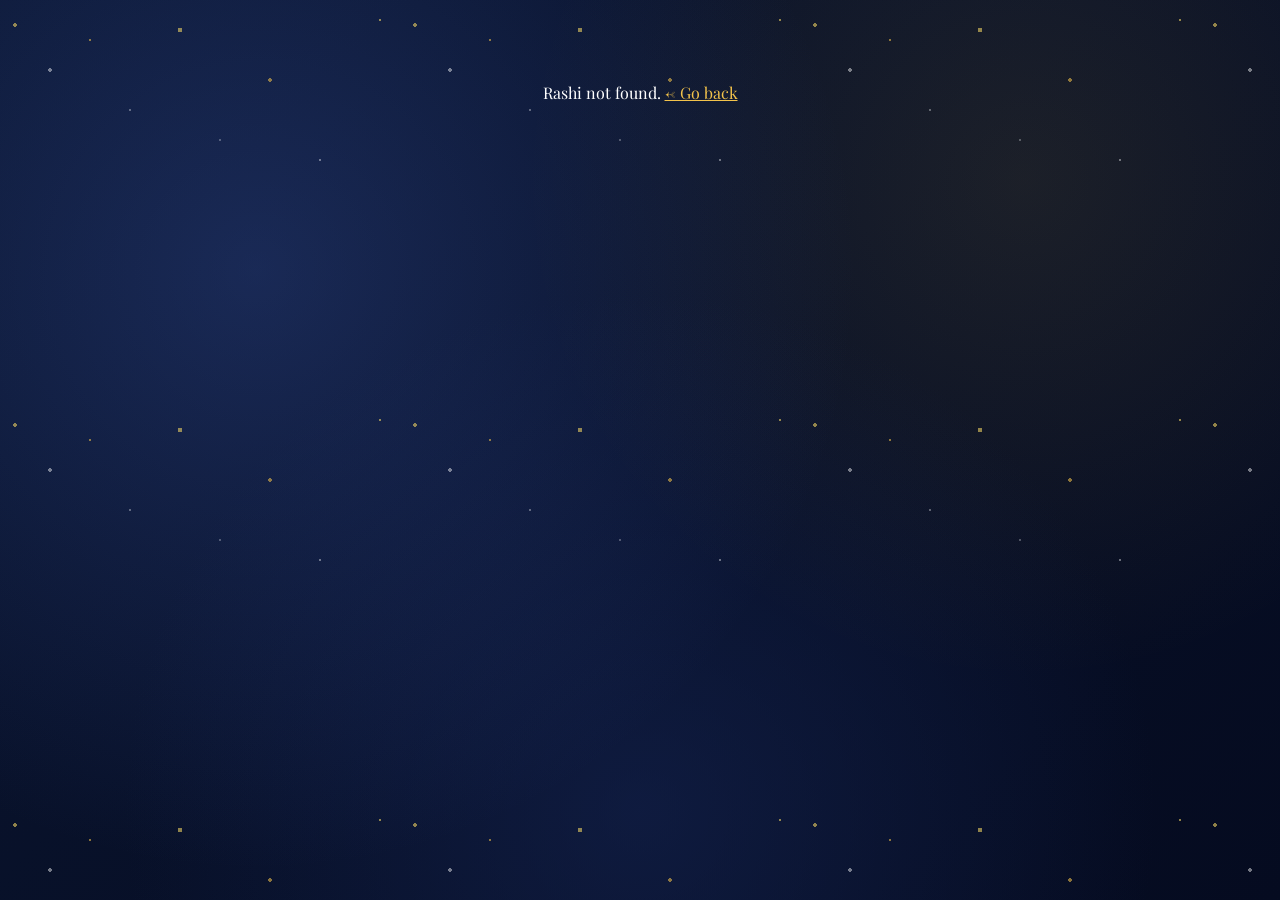
<file: rashi.html>
<!DOCTYPE html>
<html lang="en">
<head>
    <meta charset="UTF-8">
    <!-- Google Tag Manager -->
    <script>(function(w,d,s,l,i){w[l]=w[l]||[];w[l].push({'gtm.start':
    new Date().getTime(),event:'gtm.js'});var f=d.getElementsByTagName(s)[0],
    j=d.createElement(s),dl=l!='dataLayer'?'&l='+l:'';j.async=true;j.src=
    'https://www.googletagmanager.com/gtm.js?id='+i+dl;f.parentNode.insertBefore(j,f);
    })(window,document,'script','dataLayer','GTM-NNVPDXCS');</script>
    <!-- End Google Tag Manager -->
    <!-- Meta Pixel Code -->
<script>
!function(f,b,e,v,n,t,s)
{if(f.fbq)return;n=f.fbq=function(){n.callMethod?
n.callMethod.apply(n,arguments):n.queue.push(arguments)};
if(!f._fbq)f._fbq=n;n.push=n;n.loaded=!0;n.version='2.0';
n.queue=[];t=b.createElement(e);t.async=!0;
t.src=v;s=b.getElementsByTagName(e)[0];
s.parentNode.insertBefore(t,s)}(window, document,'script',
'https://connect.facebook.net/en_US/fbevents.js');
fbq('init', '1952801472042069');
fbq('track', 'PageView');
</script>
<noscript><img height="1" width="1" style="display:none"
src="https://www.facebook.com/tr?id=1952801472042069&ev=PageView&noscript=1"
/></noscript>
<!-- End Meta Pixel Code -->
    <meta name="viewport" content="width=device-width, initial-scale=1.0">
    <title id="page-title">Rashi Predictions - Astrovastu Shri M Joshi</title>
    <link rel="stylesheet" href="assets/css/style.css">
    <meta name="description" content="Monthly Rashi predictions by Shri V M Joshi.">
</head>
<body class="prediction-body">
    <!-- Google Tag Manager (noscript) -->
    <noscript><iframe src="https://www.googletagmanager.com/ns.html?id=GTM-NNVPDXCS"
    height="0" width="0" style="display:none;visibility:hidden"></iframe></noscript>
    <!-- End Google Tag Manager (noscript) -->

    <div class="container">
        <div class="prediction-container">

            <!-- Header Section -->
            <div class="prediction-header">
                <div class="header-rashi-icon">
                    <img id="header-icon" src="" alt="" style="width:100%;height:100%;object-fit:cover;border-radius:50%;">
                </div>
                <h1 id="rashi-name-kn" class="kannada-text"></h1>
                <h2 id="rashi-name-en" class="english-heading"></h2>
                <p id="month-title-en" class="english-heading" style="font-size:0.95rem;color:var(--gold-primary);margin-top:8px;letter-spacing:1px;"></p>
                <p id="month-title-kn" class="kannada-text" style="font-size:1.1rem;margin-top:2px;"></p>

                <p id="intro-en" style="max-width:700px;margin:15px auto 0;font-size:1rem;line-height:1.8;"></p>
                <p id="intro-kn" class="kannada-text" style="max-width:700px;margin:10px auto 0;font-size:1.1rem;line-height:1.8;"></p>

            </div>

            <!-- Content Layout -->
            <div class="prediction-content-wrapper">

                <!-- Main Text Content -->
                <div class="main-content">

                    <!-- Career & Professional Life -->
                    <div class="pred-section">
                        <h3><span style="font-size:1.5rem;line-height:1;">💼</span> Career & Professional Life</h3>
                        <p id="career-en"></p>
                        <p id="career-kn" class="kannada-text"></p>
                    </div>

                    <!-- Finance & Wealth -->
                    <div class="pred-section">
                        <h3><span style="font-size:1.5rem;line-height:1;">💰</span> Finance & Wealth</h3>
                        <p id="finance-en"></p>
                        <p id="finance-kn" class="kannada-text"></p>
                    </div>

                    <!-- Family & Relationships -->
                    <div class="pred-section">
                        <h3><span style="font-size:1.5rem;line-height:1;">❤️</span> Family & Relationships</h3>
                        <p id="family-en"></p>
                        <p id="family-kn" class="kannada-text"></p>
                    </div>

                    <!-- Health & Well-Being -->
                    <div class="pred-section">
                        <h3><span style="font-size:1.5rem;line-height:1;">⚕️</span> Health & Well-Being</h3>
                        <p id="health-en"></p>
                        <p id="health-kn" class="kannada-text"></p>
                    </div>

                    <!-- Personal Growth & Opportunities -->
                    <div class="pred-section">
                        <h3><span style="font-size:1.5rem;line-height:1;">🌟</span> Personal Growth & Opportunities</h3>
                        <p id="growth-en"></p>
                        <p id="growth-kn" class="kannada-text"></p>
                    </div>

                    <!-- Lucky Factors -->
                    <div class="pred-section">
                        <h3><span style="font-size:1.5rem;line-height:1;">🍀</span> Lucky Factors</h3>
                        <div class="lucky-grid">
                            <div class="lucky-item">
                                <span class="lucky-label">Lucky Colour</span>
                                <span id="lucky-colour-en"></span>
                                <span id="lucky-colour-kn" class="kannada-text"></span>
                            </div>
                            <div class="lucky-item">
                                <span class="lucky-label">Lucky Days</span>
                                <span id="lucky-days-en"></span>
                                <span id="lucky-days-kn" class="kannada-text"></span>
                            </div>
                            <div class="lucky-item">
                                <span class="lucky-label">Lucky Numbers</span>
                                <span id="lucky-numbers"></span>
                            </div>
                            <div class="lucky-item">
                                <span class="lucky-label">Lucky Direction</span>
                                <span id="lucky-direction-en"></span>
                                <span id="lucky-direction-kn" class="kannada-text"></span>
                            </div>
                        </div>
                    </div>

                    <!-- Astrological Remedy -->
                    <div class="pred-section">
                        <h3><span style="font-size:1.8rem;line-height:1;">ॐ</span> Astrological Remedy</h3>
                        <ul id="remedy-en"></ul>
                        <ul id="remedy-kn" class="kannada-text"></ul>
                    </div>

                    <!-- Conclusion -->
                    <div class="pred-section">
                        <h3><span style="font-size:1.5rem;line-height:1;">🪐</span> Conclusion</h3>
                        <p id="conclusion-en" class="life-quote"></p>
                        <p id="conclusion-kn" class="kannada-text life-quote"></p>
                    </div>

                </div> <!-- End Main Content -->


            </div> <!-- End Content Wrapper -->

            <!-- Bottom Disclaimer/Footer -->
            <div style="text-align:center;margin-top:40px;border-top:1px solid rgba(212,175,55,0.4);padding-top:20px;">
                <p class="kannada-text" style="font-size:0.85rem;opacity:0.8;color:#FFE9B0;">
                    ಸೂಚನೆ: ಈ ಭವಿಷ್ಯವು ಸಾಮಾನ್ಯ ಗ್ರಹಗತಿಗಳ ಆಧಾರದ ಮೇಲೆ ರಚಿಸಲಾಗಿದೆ. ವೈಯಕ್ತಿಕ ಜಾತಕ ಪರಿಶೀಲನೆಗೆ ದಯವಿಟ್ಟು ಸಂಪರ್ಕಿಸಿ.
                </p>
                <div style="margin-top:15px;">
                    <a href="index.html" style="color:#F3C34B;text-decoration:underline;font-weight:bold;font-family:var(--font-kannada);">← Back to All Rashis</a>
                </div>
                <div class="site-footer" style="margin-top: 20px; border-top: none;">
                    <p>Designed &amp; Developed by <a href="https://www.prashanvitech.com/" target="_blank">Shrinidhi Katti</a></p>
                </div>
            </div>

        </div> <!-- End Prediction Container -->
    </div>


    <!-- ===== Kundali Popup (Green Promo Style) ===== -->
    <style>
        @keyframes popupIn {
            from { opacity:0; transform:scale(0.92) translateY(20px); }
            to   { opacity:1; transform:scale(1) translateY(0); }
        }
        @keyframes ctaPulse {
            0%,100% { box-shadow: 0 6px 22px rgba(0,0,0,0.5); }
            50%      { box-shadow: 0 8px 32px rgba(0,0,0,0.7), 0 0 0 7px rgba(255,220,50,0.18); }
        }

        #kundali-popup-overlay {
            display:none;
            position:fixed; inset:0; z-index:9999;
            background:rgba(0,0,0,0.82);
            backdrop-filter:blur(6px);
            -webkit-backdrop-filter:blur(6px);
            align-items:center; justify-content:center; padding:12px;
        }

        #kundali-popup-box {
            position:relative; width:100%; max-width:420px;
            background: #22C55E;
            border-radius:22px;
            overflow:hidden;
            box-shadow: 0 20px 60px rgba(0,0,0,0.85), 0 0 0 1.5px rgba(255,255,255,0.12);
            animation: popupIn 0.4s cubic-bezier(0.34,1.56,0.64,1) forwards;
        }

        #kundali-popup-close {
            position:absolute; top:12px; right:12px;
            background:rgba(0,0,0,0.35);
            border:1.5px solid rgba(255,255,255,0.3);
            color:#fff; font-size:1.1rem;
            width:30px; height:30px;
            border-radius:50%; cursor:pointer; line-height:1;
            z-index:10; transition:all 0.2s;
            display:flex; align-items:center; justify-content:center;
        }
        #kundali-popup-close:hover { background:rgba(0,0,0,0.6); }

        /* Top section: zodiac wheel overlapping a dark navy headline box */
        .popup-top-section {
            position:relative;
            padding: 70px 22px 0;
        }
        .popup-zodiac-wheel {
            position:absolute;
            top:14px; left:50%;
            transform: translateX(-50%);
            width:110px; height:110px;
            z-index:3;
            filter: drop-shadow(0 4px 16px rgba(0,0,0,0.5));
        }
        .popup-zodiac-wheel img {
            width:100%; height:100%; object-fit:contain;
        }
        .popup-headline-box {
            background: linear-gradient(135deg, #0A1530, #1B2858);
            border-radius:14px;
            padding: 60px 18px 18px;
            border: 1px solid rgba(255,220,50,0.35);
            box-shadow: 0 6px 20px rgba(0,0,0,0.3);
            margin-top: 0;
            position:relative;
            z-index:2;
        }
        .popup-headline-kn {
            font-family: 'Anek Kannada', var(--font-kannada);
            font-size:1.55rem; font-weight:800;
            color:#fff;
            text-align:center;
            line-height:1.3;
            margin:0;
            text-shadow: 0 2px 8px rgba(0,0,0,0.4);
        }
        .popup-sub-kn {
            font-family: 'Anek Kannada', var(--font-kannada);
            font-size:1.02rem; font-weight:800;
            color:#fff;
            text-align:center;
            line-height:1.4;
            padding: 8px 22px 6px;
            margin:0;
            text-shadow: 0 1px 4px rgba(0,0,0,0.2);
        }

        .popup-middle {
            display:flex;
            align-items:flex-end;
            padding: 0 14px 0 0;
            min-height:200px;
            margin-top:-10px;
        }
        .popup-sachin {
            flex-shrink:0;
            width:170px;
            margin-left:-8px;
            align-self:flex-end;
        }
        .popup-sachin img {
            width:100%; display:block;
            filter: drop-shadow(0 4px 14px rgba(0,0,0,0.45));
        }
        .popup-features-card {
            flex:1;
            background:#fff;
            border-radius:16px;
            padding: 12px 12px;
            margin: 0 0 8px -8px;
            box-shadow: 0 4px 20px rgba(0,0,0,0.22);
            position:relative;
            z-index:2;
        }
        .popup-features-card ul { list-style:none; margin:0; padding:0; }
        .popup-features-card li {
            display:flex; align-items:flex-start; gap:8px;
            font-family: 'Anek Kannada', var(--font-kannada);
            font-size:0.82rem; color:#111;
            font-weight:600;
            padding: 5px 0;
            line-height:1.4;
        }
        .popup-features-card li::before {
            content:'✓';
            flex-shrink:0;
            width:20px; height:20px;
            background: linear-gradient(135deg, #F3C34B, #C49221);
            color:#1a1a1a;
            font-weight:900; font-size:0.76rem;
            border-radius:50%;
            display:flex; align-items:center; justify-content:center;
            margin-top:1px;
        }

        .popup-cta-wrapper {
            padding: 2px 18px 18px;
            text-align:center;
        }
        .popup-cta-btn {
            display:block; width:100%;
            background: linear-gradient(135deg, #0A1530, #1B2858);
            color:#FFDD57;
            font-family:'Anek Kannada', var(--font-kannada);
            font-size:1.08rem; font-weight:800;
            letter-spacing:0.1em; text-transform:uppercase;
            padding:16px 22px;
            border-radius:50px;
            text-decoration:none;
            border: 2px solid rgba(255,220,50,0.28);
            animation: ctaPulse 2s ease-in-out infinite;
            transition: transform 0.2s ease;
        }
        .popup-cta-btn:hover { transform: translateY(-2px); }

        .popup-skip-link {
            margin-top:12px;
            font-size:0.76rem;
            color:rgba(255,255,255,0.45);
            cursor:pointer;
            text-decoration:underline;
            display:block;
            font-family: 'Anek Kannada', var(--font-kannada);
        }
        .popup-skip-link:hover { color:rgba(255,255,255,0.8); }
    </style>

    <div id="kundali-popup-overlay">
        <div id="kundali-popup-box">
            <button id="kundali-popup-close">&times;</button>

            <div class="popup-top-section">
                <div class="popup-zodiac-wheel">
                    <img src="assets/img/indian_rashi_wheel1.png" alt="Zodiac Wheel">
                </div>
                <div class="popup-headline-box">
                    <h2 class="popup-headline-kn">ನಿಮ್ಮ ಸಂಪೂರ್ಣ ಜೀವನ<br>ವರದಿ ಪಡೆಯಿರಿ</h2>
                </div>
            </div>

            <p class="popup-sub-kn">ಮುಂದಿನ 5 ವರ್ಷಗಳಲ್ಲಿ ನಿಮ್ಮ ಜೀವನ<br>ಹೇಗಿರಲಿದೆ ಎಂದು ಈಗಲೇ ತಿಳಿಯಿರಿ!</p>

            <div class="popup-middle">
                <div class="popup-sachin">
                    <img src="assets/img/sachin22.png" alt="Shri V M Joshi">
                </div>
                <div class="popup-features-card">
                    <ul>
                        <li>ಸಾಲದ ಸುಳಿಯಿಂದ ಮುಕ್ತಿ ಬೇಕೇ?</li>
                        <li>ಆರೋಗ್ಯ ಪದೇ ಪದೇ ಕೈಕೊಡುತ್ತಿದೆಯೇ?</li>
                        <li>ಮದುವೆ ವಿಳಂಬವಾಗುತ್ತಿದೆಯೇ?</li>
                        <li>ಉದ್ಯೋಗದಲ್ಲಿ ತೊಂದರೆ ಯಾಗುತ್ತಿದೆಯೇ?</li>
                    </ul>
                </div>
            </div>

            <div class="popup-cta-wrapper">
                <a href="https://horoscopebook.astrovastushrivmjoshi.com/" target="_blank" class="popup-cta-btn">
                    CHECK NOW
                </a>
                <span class="popup-skip-link" id="popup-skip">No thanks, I'll keep reading</span>
            </div>
        </div>
    </div>
    <!-- ===== End Popup ===== -->

    <!-- Fixed Green Consultation Button -->
    <a href="https://horoscopebook.astrovastushrivmjoshi.com/"
       class="btn-consult-fixed english-heading">
        FREE MONTHLY PREDICTION
    </a>

    <script>
        const RASHI_META = {
            mesha:     { name_kn: "ಮೇಷ ರಾಶಿ ಭವಿಷ್ಯ",     name_en: "Mesha Rashi Monthly Predictions" },
            vrishabha: { name_kn: "ವೃಷಭ ರಾಶಿ ಭವಿಷ್ಯ",    name_en: "Vrishabha Rashi Monthly Predictions" },
            mithuna:   { name_kn: "ಮಿಥುನ ರಾಶಿ ಭವಿಷ್ಯ",   name_en: "Mithuna Rashi Monthly Predictions" },
            karka:     { name_kn: "ಕಟಕ ರಾಶಿ ಭವಿಷ್ಯ",      name_en: "Karka Rashi Monthly Predictions" },
            simha:     { name_kn: "ಸಿಂಹ ರಾಶಿ ಭವಿಷ್ಯ",     name_en: "Simha Rashi Monthly Predictions" },
            kanya:     { name_kn: "ಕನ್ಯಾ ರಾಶಿ ಭವಿಷ್ಯ",    name_en: "Kanya Rashi Monthly Predictions" },
            tula:      { name_kn: "ತುಲಾ ರಾಶಿ ಭವಿಷ್ಯ",     name_en: "Tula Rashi Monthly Predictions" },
            vrischika: { name_kn: "ವೃಶ್ಚಿಕ ರಾಶಿ ಭವಿಷ್ಯ",  name_en: "Vrischika Rashi Monthly Predictions" },
            dhanus:    { name_kn: "ಧನು ರಾಶಿ ಭವಿಷ್ಯ",      name_en: "Dhanus Rashi Monthly Predictions" },
            makara:    { name_kn: "ಮಕರ ರಾಶಿ ಭವಿಷ್ಯ",      name_en: "Makara Rashi Monthly Predictions" },
            kumbha:    { name_kn: "ಕುಂಭ ರಾಶಿ ಭವಿಷ್ಯ",     name_en: "Kumbha Rashi Monthly Predictions" },
            meena:     { name_kn: "ಮೀನ ರಾಶಿ ಭವಿಷ್ಯ",      name_en: "Meena Rashi Monthly Predictions" }
        };

        const params   = new URLSearchParams(window.location.search);
        const rashiKey = (params.get('rashi') || '').toLowerCase();
        const meta     = RASHI_META[rashiKey];

        if (!meta) {
            document.body.innerHTML =
                '<p style="color:white;text-align:center;padding:80px 20px;">Rashi not found. ' +
                '<a href="index.html" style="color:#F3C34B;">← Go back</a></p>';
        } else {
            document.getElementById('page-title').textContent    = meta.name_en + ' - Astrovastu Shri M Joshi';
            document.getElementById('rashi-name-kn').textContent = meta.name_kn;
            document.getElementById('rashi-name-en').textContent = meta.name_en;
            document.getElementById('header-icon').src = 'assets/img/rashis/' + rashiKey + '.jpeg';
            document.getElementById('header-icon').alt = meta.name_en;

            fetch('data.json')
                .then(function(r) { return r.json(); })
                .then(function(data) {
                    var d = data[rashiKey];
                    if (!d) {
                        document.querySelector('.prediction-content-wrapper').innerHTML =
                            '<p style="text-align:center;padding:40px;color:#F3C34B;font-size:1.1rem;">ಭವಿಷ್ಯ ಶೀಘ್ರದಲ್ಲಿ ಲಭ್ಯವಾಗುತ್ತದೆ — Predictions coming soon.</p>';
                        return;
                    }
                    function listHtml(items) {
                        return (items || []).map(function(item) {
                            return '<li>' + item + '</li>';
                        }).join('');
                    }

                    document.getElementById('month-title-en').textContent = d.month_title_en;
                    document.getElementById('month-title-kn').textContent = d.month_title_kn;

                    document.getElementById('intro-en').textContent       = d.monthly_overview.en;
                    document.getElementById('intro-kn').textContent       = d.monthly_overview.kn;
                    document.getElementById('career-en').textContent      = d.career_business.en;
                    document.getElementById('career-kn').textContent      = d.career_business.kn;
                    document.getElementById('finance-en').textContent     = d.finance.en;
                    document.getElementById('finance-kn').textContent     = d.finance.kn;
                    document.getElementById('family-en').textContent      = d.family_relationships.en;
                    document.getElementById('family-kn').textContent      = d.family_relationships.kn;
                    document.getElementById('health-en').textContent      = d.health.en;
                    document.getElementById('health-kn').textContent      = d.health.kn;
                    document.getElementById('growth-en').textContent      = d.education_personal_growth.en;
                    document.getElementById('growth-kn').textContent      = d.education_personal_growth.kn;
                    document.getElementById('remedy-en').innerHTML        = listHtml(d.best_remedies.en);
                    document.getElementById('remedy-kn').innerHTML        = listHtml(d.best_remedies.kn);
                    document.getElementById('conclusion-en').textContent  = d.life_insight.en;
                    document.getElementById('conclusion-kn').textContent  = d.life_insight.kn;

                    var lucky = d.lucky_factors;
                    document.getElementById('lucky-colour-en').textContent    = lucky.lucky_colour.en;
                    document.getElementById('lucky-colour-kn').textContent    = lucky.lucky_colour.kn;
                    document.getElementById('lucky-days-en').textContent      = lucky.lucky_days.en;
                    document.getElementById('lucky-days-kn').textContent      = lucky.lucky_days.kn;
                    document.getElementById('lucky-numbers').textContent      = lucky.lucky_numbers.join(', ');
                    document.getElementById('lucky-direction-en').textContent = lucky.lucky_direction.en;
                    document.getElementById('lucky-direction-kn').textContent = lucky.lucky_direction.kn;
                })
                .catch(function() {
                    document.querySelector('.prediction-content-wrapper').innerHTML =
                        '<p style="text-align:center;padding:40px;color:#F3C34B;font-size:1.1rem;">Content could not be loaded. Please try again.</p>';
                });
        }
    </script>

    <script>
    // ===== Kundali Popup =====
    (function () {
        var overlay  = document.getElementById('kundali-popup-overlay');
        var closeBtn = document.getElementById('kundali-popup-close');
        var skipBtn  = document.getElementById('popup-skip');
        var timer;
        var pendingNav = null; // null = timed popup | 'index.html' = exit popup

        function showPopup(afterUrl) {
            pendingNav = afterUrl || null;
            // Change skip link text based on context
            if (skipBtn) {
                skipBtn.textContent = pendingNav
                    ? 'No thanks, go to home page'
                    : "No thanks, I'll keep reading";
            }
            overlay.style.display = 'flex';
        }

        function dismiss() {
            overlay.style.display = 'none';
            if (pendingNav) {
                var dest = pendingNav;
                pendingNav = null;
                window.location.href = dest;
            } else {
                pendingNav = null;
            }
        }

        function schedulePopup() {
            clearTimeout(timer);
            overlay.style.display = 'none';
            timer = setTimeout(function () { showPopup(); }, 5000);
        }

        // Timed popup on every page load
        schedulePopup();

        // Re-fire when bfcache restores the page
        window.addEventListener('pageshow', function (e) {
            if (e.persisted) { schedulePopup(); }
        });

        // Push a fake history entry so the phone back button is caught
        history.pushState({ rashiExitPopup: true }, '');
        window.addEventListener('popstate', function () {
            if (overlay.style.display === 'flex') return;
            showPopup('index.html');
            history.pushState({ rashiExitPopup: true }, '');
        });

        // Intercept "← Back to All Rashis" link
        var backLink = document.querySelector('a[href="index.html"]');
        if (backLink) {
            backLink.addEventListener('click', function (e) {
                e.preventDefault();
                showPopup('index.html');
            });
        }

        closeBtn.addEventListener('click', dismiss);
        if (skipBtn) skipBtn.addEventListener('click', dismiss);
        overlay.addEventListener('click', function (e) {
            if (e.target === overlay) dismiss();
        });
    })();
    </script>

</body>
</html>
</file>
<file: assets/css/style.css>
@import url('https://fonts.googleapis.com/css2?family=Cinzel:wght@600;700&family=Noto+Sans+Kannada:wght@400;600;700&family=Playfair+Display:ital,wght@0,400;0,600;0,700;1,400&family=Anek+Kannada:wght@400;600;700;800&display=swap');

:root {
    /* Color Palette */
    --gold-primary: #F3C34B;
    --gold-light: #FBEBA6;
    --gold-dark: #C49221;
    --gold-metallic: linear-gradient(135deg, #FFF2A8 0%, #D4AF37 50%, #996B1C 100%);
    
    --bg-dark-red: #3A0504;
    --bg-darker-red: #1A0000;
    --bg-parchment: #FDF4E3;
    --text-dark: #332211;
    --text-light: #FDF4E3;

    /* Fonts */
    --font-heading-en: 'Cinzel', serif;
    --font-body-en: 'Playfair Display', serif;
    --font-kannada: 'Noto Sans Kannada', sans-serif;
}

* {
    margin: 0;
    padding: 0;
    box-sizing: border-box;
}

body {
    font-family: var(--font-body-en);
    background-color: var(--bg-dark-red);
    color: var(--text-light);
    line-height: 1.6;
    overflow-x: hidden;
}

/* =========================================================================
   UTILITIES
   ========================================================================= */
.text-center { text-align: center; }
.kannada-text { font-family: var(--font-kannada); }
.english-heading { font-family: var(--font-heading-en); text-transform: uppercase; letter-spacing: 1px; }

.gold-text {
    background: var(--gold-metallic);
    -webkit-background-clip: text;
    background-clip: text;
    color: transparent;
    text-shadow: 0px 2px 4px rgba(0,0,0,0.5);
}

.gold-border {
    border: 2px solid transparent;
    border-image: linear-gradient(to right, #C49221, #FFF2A8, #C49221) 1;
}

.container {
    width: 100%;
    max-width: 1200px;
    margin: 0 auto;
    padding: 0 15px;
}

/* =========================================================================
   INDEX PAGE: MAIN PREDICTIONS GRID (DARK THEME)
   ========================================================================= */
.index-body {
    position: relative;
    background-color: var(--bg-darker-red);
    min-height: 100vh;
    z-index: 0;
    overflow-x: hidden;
}

.index-body::before {
    content: '';
    position: fixed;
    top: 0; left: 0; width: 100%; height: 100%;
    z-index: -2;
    background: 
        radial-gradient(circle at 20% 30%, rgba(139, 35, 35, 0.5) 0%, transparent 50%),
        radial-gradient(circle at 80% 20%, rgba(212, 175, 55, 0.15) 0%, transparent 40%),
        radial-gradient(circle at 50% 90%, rgba(74, 14, 14, 0.6) 0%, transparent 50%),
        linear-gradient(135deg, #240000 0%, #0a0000 100%);
}

.index-body::after {
    content: '';
    position: fixed;
    top: 0; left: 0; width: 100%; height: 100%;
    z-index: -1;
    background-image: 
        radial-gradient(2px 2px at 15px 25px, #FFE066 100%, transparent),
        radial-gradient(2px 2px at 50px 70px, rgba(255,255,255,0.8) 100%, transparent),
        radial-gradient(1.5px 1.5px at 90px 40px, #F3C34B 100%, transparent),
        radial-gradient(1px 1px at 130px 110px, rgba(255,255,255,0.6) 100%, transparent),
        radial-gradient(2.5px 2.5px at 180px 30px, #FFE066 100%, transparent),
        radial-gradient(1px 1px at 220px 140px, rgba(255,255,255,0.5) 100%, transparent),
        radial-gradient(2px 2px at 270px 80px, #F3C34B 100%, transparent),
        radial-gradient(1.5px 1.5px at 320px 160px, rgba(255,255,255,0.7) 100%, transparent),
        radial-gradient(1px 1px at 380px 20px, #FFE066 100%, transparent);
    background-size: 400px 400px;
    opacity: 0.6;
    animation: stardust 30s linear infinite;
}

@keyframes stardust {
    0% { background-position: 0px 0px; opacity: 0.4; }
    50% { opacity: 0.8; }
    100% { background-position: -400px -400px; opacity: 0.4; }
}

/* Zodiac Wheel Background Graphic for extra flair */
.zodiac-bg {
    position: fixed;
    top: 35%;
    left: 50%;
    transform: translate(-50%, -50%);
    width: 600px;
    height: 600px;
    background-image: url('../img/indian_rashi_wheel.png');
    background-size: contain;
    background-position: center;
    background-repeat: no-repeat;
    z-index: -1;
    pointer-events: none;
    opacity: 0.25;
    animation: rotateSlow 180s linear infinite;
    mix-blend-mode: screen;
}

@media (max-width: 768px) {
    .zodiac-bg {
        width: 120vw;
        height: 120vw;
        top: 30%;
        opacity: 0.15;
    }
}

@keyframes rotateSlow {
    from { transform: translate(-50%, -50%) rotate(0deg); }
    to { transform: translate(-50%, -50%) rotate(360deg); }
}

.hero-section {
    padding: 25px 15px 15px;
    text-align: center;
    position: relative;
}



.title-kannada {
    font-size: 2.5rem;
    font-weight: 700;
    margin-bottom: 5px;
    color: var(--gold-primary);
    text-shadow: 0 0 15px rgba(243, 195, 75, 0.4);
}

.title-english {
    font-size: 1.2rem;
    font-weight: 600;
    letter-spacing: 2px;
    margin-bottom: 30px;
    color: var(--gold-light);
}

/* Guru Portrait Card */
.guru-portrait {
    width: 250px;
    height: 300px;
    margin: 0 auto;
    border-radius: 8px;
    padding: 6px;
    background: var(--gold-metallic);
    box-shadow: 0 10px 30px rgba(0,0,0,0.8), 0 0 40px rgba(243, 195, 75, 0.2);
    position: relative;
    overflow: hidden;
}

.guru-portrait img {
    width: 100%;
    height: 100%;
    object-fit: cover;
    border-radius: 4px;
    border: 2px solid var(--bg-darker-red);
}

.guru-name {
    margin-top: 15px;
    font-size: 1.4rem;
    color: #fff;
    text-shadow: 0 2px 4px rgba(0,0,0,0.8);
}

/* Rashi Grid Section */
.rashi-section {
    padding: 15px 15px 80px;
    background: linear-gradient(to bottom, transparent, rgba(0,0,0,0.5));
    border-top: 1px solid rgba(243, 195, 75, 0.3);
    margin-top: 10px;
}

.section-title {
    font-size: 2rem;
    margin-bottom: 30px;
}

.rashi-grid {
    display: grid;
    grid-template-columns: repeat(auto-fill, minmax(140px, 1fr));
    gap: 20px;
    max-width: 900px;
    margin: 0 auto;
}

.rashi-card {
    background: linear-gradient(145deg, #4A0E0E, #2A0404);
    border: 2px solid #8B6914;
    border-radius: 8px;
    padding: 15px 10px;
    text-align: center;
    cursor: pointer;
    transition: all 0.3s ease;
    text-decoration: none;
    display: flex;
    flex-direction: column;
    align-items: center;
    justify-content: center;
    box-shadow: 0 4px 15px rgba(0,0,0,0.6), inset 0 0 10px rgba(243, 195, 75, 0.1);
}

.rashi-card:hover {
    transform: translateY(-5px);
    border-color: var(--gold-primary);
    box-shadow: 0 8px 25px rgba(0,0,0,0.8), inset 0 0 15px rgba(243, 195, 75, 0.3);
}

.rashi-icon {
    width: 100px;
    height: 100px;
    background-color: #050000;
    border-radius: 50%;
    margin-bottom: 10px;
    display: flex;
    align-items: center;
    justify-content: center;
    border: 2px solid var(--gold-primary);
    box-shadow: 0 0 15px rgba(243, 195, 75, 0.4), inset 0 0 10px rgba(243, 195, 75, 0.2);
    overflow: hidden; /* Ensure square images are clipped to the circle */
}

.rashi-icon img {
    width: 100%;
    height: 100%;
    object-fit: cover; /* Make sure the image covers the circle without stretching */
    /* Remove the extreme drop-shadows that worked for transparent SVGs but look bad on solid JPEGs */
    filter: none; 
}

.rashi-name-kn {
    font-weight: 700;
    font-size: 1.1rem;
    color: var(--text-light);
    margin-bottom: 2px;
}

.rashi-name-en {
    font-size: 0.8rem;
    color: var(--gold-light);
    text-transform: uppercase;
    letter-spacing: 1px;
}

/* Responsive adjustments */
@media (max-width: 480px) {
    .rashi-grid {
        grid-template-columns: repeat(2, 1fr);
        gap: 12px;
    }
    .title-kannada { font-size: 2rem; }
    .guru-portrait { width: 170px; height: 210px; }
}

@media (min-width: 768px) {
    .rashi-grid {
        grid-template-columns: repeat(4, 1fr);
    }
}

/* CTA Cards on Index Page */
.index-cta-row {
    display: flex;
    gap: 20px;
    justify-content: center;
    align-items: stretch;
    margin-top: 40px;
    margin-bottom: 40px;
    flex-wrap: wrap;
}

.index-cta-row .sidebar-cta {
    max-width: 320px;
    flex: 1;
}

/* =========================================================================
   PREDICTION PAGE (NAVY COSMIC THEME — matches horoscopebook.astrovastushrivmjoshi.com)
   ========================================================================= */
.prediction-body {
    position: relative;
    background-color: #0A1530;
    color: var(--text-light);
    min-height: 100vh;
    z-index: 0;
    overflow-x: hidden;
}

.prediction-body::before {
    content: '';
    position: fixed;
    top: 0; left: 0; width: 100%; height: 100%;
    z-index: -2;
    background:
        radial-gradient(circle at 20% 30%, rgba(75, 110, 210, 0.25) 0%, transparent 50%),
        radial-gradient(circle at 80% 20%, rgba(212, 175, 55, 0.10) 0%, transparent 40%),
        radial-gradient(circle at 50% 90%, rgba(20, 35, 80, 0.6) 0%, transparent 50%),
        linear-gradient(135deg, #0A1530 0%, #050B20 100%);
}

.prediction-body::after {
    content: '';
    position: fixed;
    top: 0; left: 0; width: 100%; height: 100%;
    z-index: -1;
    background-image:
        radial-gradient(2px 2px at 15px 25px, #FFE066 100%, transparent),
        radial-gradient(2px 2px at 50px 70px, rgba(255,255,255,0.8) 100%, transparent),
        radial-gradient(1.5px 1.5px at 90px 40px, #F3C34B 100%, transparent),
        radial-gradient(1px 1px at 130px 110px, rgba(255,255,255,0.6) 100%, transparent),
        radial-gradient(2.5px 2.5px at 180px 30px, #FFE066 100%, transparent),
        radial-gradient(1px 1px at 220px 140px, rgba(255,255,255,0.5) 100%, transparent),
        radial-gradient(2px 2px at 270px 80px, #F3C34B 100%, transparent),
        radial-gradient(1.5px 1.5px at 320px 160px, rgba(255,255,255,0.7) 100%, transparent),
        radial-gradient(1px 1px at 380px 20px, #FFE066 100%, transparent);
    background-size: 400px 400px;
    opacity: 0.55;
    animation: stardust 30s linear infinite;
}

.prediction-container {
    position: relative;
    max-width: 900px;
    margin: 20px auto;
    padding: 30px 25px;
    background: rgba(15, 25, 55, 0.55);
    backdrop-filter: blur(8px);
    -webkit-backdrop-filter: blur(8px);
    border: 2px solid transparent;
    border-image: linear-gradient(to bottom, #D4AF37, #8B6914, #D4AF37) 1;
    box-shadow: 0 10px 30px rgba(0,0,0,0.6), inset 0 0 60px rgba(212, 175, 55, 0.06);
    overflow: hidden;
    z-index: 1;
}

.prediction-header {
    text-align: center;
    border-bottom: 2px solid #D4AF37;
    padding-bottom: 20px;
    margin-bottom: 30px;
    position: relative;
}

.prediction-header .kannada-text {
    font-size: 2.2rem;
    color: var(--gold-primary);
    margin-bottom: 5px;
    text-shadow: 0 2px 8px rgba(0,0,0,0.5);
}

.prediction-header .english-heading {
    font-size: 1.2rem;
    color: var(--gold-light);
    letter-spacing: 1px;
}

/* The decorative Rashi Icon in header */
.header-rashi-icon {
    width: 90px;
    height: 90px;
    margin: 0 auto 15px;
    border-radius: 50%;
    border: 2px solid #D4AF37;
    background: var(--bg-dark-red);
    display: flex;
    align-items: center;
    justify-content: center;
    box-shadow: 0 5px 15px rgba(0,0,0,0.2);
    overflow: hidden; /* Ensure square JPEGs are cropped to the circle */
}

.header-rashi-icon img {
    width: 100%;
    height: 100%;
    object-fit: cover; /* Fit the JPEG without stretching */
}

/* Content Layout: 2 Columns on Desktop */
.prediction-content-wrapper {
    display: flex;
    flex-direction: column;
    gap: 30px;
}

@media (min-width: 768px) {
    .prediction-content-wrapper {
        flex-direction: row;
    }
    .main-content {
        flex: 2;
        padding-right: 20px;
        border-right: 1px dashed #D4AF37;
    }
    .sidebar {
        flex: 1;
        display: flex;
        flex-direction: column;
        gap: 20px;
    }
}

/* Prediction Sections */
.pred-section {
    margin-bottom: 30px;
}

.pred-section h3 {
    font-size: 1.5rem;
    color: var(--gold-primary);
    margin-bottom: 15px;
    border-bottom: 1px solid rgba(212, 175, 55, 0.4);
    padding-bottom: 5px;
    display: flex;
    align-items: center;
    gap: 10px;
}

.pred-section p {
    font-size: 1rem;
    margin-bottom: 15px;
    line-height: 1.7;
}

.pred-section ul {
    list-style-type: disc;
    padding-left: 20px;
    margin-bottom: 15px;
}

.pred-section li {
    margin-bottom: 8px;
    font-size: 0.95rem;
}

.pred-section .kannada-text {
    font-size: 1.05rem;
    color: #FFE9B0; /* Light cream/gold for readability on dark navy */
}

/* Lucky Factors grid */
.lucky-grid {
    display: grid;
    grid-template-columns: repeat(2, 1fr);
    gap: 15px;
}

.lucky-item {
    display: flex;
    flex-direction: column;
    gap: 3px;
    background: rgba(212, 175, 55, 0.08);
    border: 1px solid rgba(212, 175, 55, 0.3);
    border-radius: 6px;
    padding: 12px 15px;
}

.lucky-label {
    font-family: var(--font-heading-en);
    text-transform: uppercase;
    letter-spacing: 0.5px;
    font-size: 0.75rem;
    color: var(--gold-primary);
    margin-bottom: 2px;
}

/* Conclusion / Life Insight quote */
.life-quote {
    font-style: italic;
}

/* Sidebar Call-to-Action Cards */
.sidebar-cta {
    background: linear-gradient(145deg, #4A0E0E, #2A0404);
    border: 2px solid #D4AF37;
    border-radius: 6px;
    padding: 20px 15px;
    text-align: center;
    color: var(--text-light);
    box-shadow: 0 5px 15px rgba(0,0,0,0.4);
    display: flex;
    flex-direction: column;
    align-items: center;
}

.sidebar-cta img {
    width: 100%;
    max-width: 250px;
    height: 200px;
    object-fit: cover;
    border-radius: 4px;
    margin-bottom: 15px;
    border: 1px solid rgba(255,255,255,0.2);
}

.sidebar-img-placeholder {
    width: 100%;
    aspect-ratio: 4 / 3;
    background: linear-gradient(135deg, #2A0404, #1A0000);
    border: 1px solid rgba(212, 175, 55, 0.3);
    border-radius: 4px;
    margin-bottom: 15px;
    display: flex;
    align-items: center;
    justify-content: center;
}

.sidebar-img-placeholder span {
    color: rgba(212, 175, 55, 0.4);
    font-size: 0.8rem;
    font-family: var(--font-heading-en);
    text-transform: uppercase;
    letter-spacing: 1px;
}

.sidebar-cta h4 {
    color: var(--gold-light);
    font-size: 1.2rem;
    margin-bottom: 10px;
    font-family: var(--font-heading-en);
}

.sidebar-cta p {
    font-size: 0.9rem;
    margin-bottom: 15px;
    opacity: 0.9;
    flex-grow: 1;
}

.sidebar-cta .btn {
    margin-top: auto;
    width: 100%;
    max-width: 200px;
}

/* Buttons */
.btn {
    display: inline-block;
    padding: 10px 25px;
    border-radius: 25px;
    text-decoration: none;
    font-weight: 600;
    text-transform: uppercase;
    font-size: 0.9rem;
    letter-spacing: 1px;
    transition: all 0.3s ease;
    border: none;
    cursor: pointer;
    font-family: var(--font-kannada), sans-serif;
}

.btn-primary {
    background: linear-gradient(180deg, #D4AF37 0%, #B8860B 100%);
    color: var(--bg-darker-red) !important;
    border: 1px solid #FFDF00;
    box-shadow: 0 4px 10px rgba(0,0,0,0.3), inset 0 2px 5px rgba(255,255,255,0.5);
    text-shadow: 0 1px 1px rgba(255,255,255,0.4);
}

.btn-primary:hover {
    background: linear-gradient(180deg, #FFDF00 0%, #D4AF37 100%);
    transform: translateY(-2px);
    box-shadow: 0 6px 15px rgba(0,0,0,0.4), inset 0 2px 5px rgba(255,255,255,0.5);
}

.btn-cta-large {
    display: inline-block;
    width: auto;
    max-width: 100%;
    margin: 30px auto 0;
    padding: 8px 22px;
    font-size: 0.85rem;
    text-align: center;
    border-radius: 50px;
    background: linear-gradient(180deg, #8B2323 0%, #4A0E0E 100%);
    color: var(--gold-light) !important;
    border: 2px solid #D4AF37;
    box-shadow: 0 5px 15px rgba(0,0,0,0.3);
    white-space: normal;
    word-break: break-word;
    box-sizing: border-box;
}

.btn-cta-large:hover {
    background: linear-gradient(180deg, #A52A2A 0%, #5C1212 100%);
    color: #FFF !important;
}

/* Mobile Adjustments for Prediction Page */
@media (max-width: 767px) {
    .prediction-container {
        margin: 10px;
        padding: 15px;
        border-width: 2px;
    }
    .prediction-header .kannada-text { font-size: 1.8rem; }
    .pred-section h3 { font-size: 1.3rem; }
    
    .sidebar {
        margin-top: 30px;
        border-top: 2px dashed #D4AF37;
        padding-top: 30px;
    }
}

/* Fixed Consultation Button */
.btn-consult-fixed {
    position: fixed;
    bottom: 20px;
    left: 50%;
    transform: translateX(-50%);
    z-index: 9999;
    display: inline-block;
    padding: 14px 28px;
    font-size: 1rem;
    font-weight: 700;
    font-family: var(--font-heading-en);
    text-transform: uppercase;
    letter-spacing: 1.5px;
    text-align: center;
    text-decoration: none;
    white-space: nowrap;
    width: auto;
    max-width: calc(100vw - 24px);
    border-radius: 50px;
    color: #fff !important;
    background: linear-gradient(135deg, #16A34A 0%, #22C55E 50%, #15803D 100%);
    border: 2px solid rgba(255,255,255,0.35);
    box-shadow: 0 4px 20px rgba(34, 197, 94, 0.6), 0 0 0 0 rgba(34, 197, 94, 0.4);
    animation: consultPulse 2s ease-in-out infinite;
    cursor: pointer;
}

.btn-consult-fixed:hover {
    background: linear-gradient(135deg, #22C55E 0%, #4ADE80 50%, #16A34A 100%);
    box-shadow: 0 6px 25px rgba(34, 197, 94, 0.9), 0 0 30px rgba(34, 197, 94, 0.5);
    transform: translateX(-50%) translateY(-2px);
}

@keyframes consultPulse {
    0%   { box-shadow: 0 4px 20px rgba(34,197,94,0.6), 0 0 0 0 rgba(34,197,94,0.5); }
    50%  { box-shadow: 0 4px 30px rgba(34,197,94,0.9), 0 0 0 12px rgba(34,197,94,0); }
    100% { box-shadow: 0 4px 20px rgba(34,197,94,0.6), 0 0 0 0 rgba(34,197,94,0); }
}

/* Add padding to body so content doesn't hide behind fixed button */
.index-body, .prediction-body {
    padding-bottom: 80px;
}

@media (max-width: 480px) {
    .btn-consult-fixed {
        left: 12px;
        right: 12px;
        transform: none;
        font-size: clamp(0.48rem, 3.2vw, 0.72rem);
        padding: 11px 10px;
        letter-spacing: 0;
    }
}

/* =========================================================================
   KUNDALI FUNNEL — LEAD GATE + PRICING CARDS
   ========================================================================= */

.btn-kundali-cta {
    display: inline-block;
    padding: 14px 32px;
    font-size: 1rem;
    border-radius: 50px;
    background: linear-gradient(135deg, #D4AF37, #996B1C);
    color: #1A0000 !important;
    border: 2px solid #FFF2A8;
    box-shadow: 0 4px 20px rgba(212,175,55,0.4);
    text-decoration: none;
    letter-spacing: 1px;
    transition: all 0.3s;
}

.btn-kundali-cta:hover {
    background: linear-gradient(135deg, #FFF2A8, #D4AF37);
    box-shadow: 0 6px 28px rgba(212,175,55,0.7);
    transform: translateY(-2px);
}

.kundali-funnel-section {
    margin: 10px auto 50px;
    padding: 40px 24px;
    background: rgba(0,0,0,0.35);
    border: 1px solid rgba(212,175,55,0.35);
    border-radius: 14px;
    max-width: 900px;
}

.funnel-title {
    font-size: 1.8rem;
    text-align: center;
    margin-bottom: 8px;
}

.funnel-subtitle {
    text-align: center;
    color: var(--gold-light);
    opacity: 0.8;
    margin-bottom: 28px;
    font-size: 0.95rem;
}

/* Lead Gate */
.lead-gate-box {
    max-width: 460px;
    margin: 0 auto;
}

.lead-gate-teaser {
    text-align: center;
    background: rgba(139,35,35,0.35);
    border: 1px dashed rgba(212,175,55,0.5);
    border-radius: 8px;
    padding: 12px 20px;
    margin-bottom: 20px;
    color: var(--gold-light);
    font-size: 0.95rem;
    letter-spacing: 0.5px;
}

.lead-form {
    display: flex;
    flex-direction: column;
    gap: 14px;
}

.lead-form input {
    padding: 14px 18px;
    border-radius: 8px;
    border: 1px solid rgba(212,175,55,0.35);
    background: rgba(0,0,0,0.45);
    color: #fff;
    font-size: 1rem;
    font-family: var(--font-body-en);
    outline: none;
    transition: border-color 0.3s;
}

.lead-form input:focus {
    border-color: var(--gold-primary);
}

.lead-form input::placeholder {
    color: rgba(255,255,255,0.38);
}

.lead-submit-btn {
    width: 100%;
    padding: 15px;
    font-size: 0.95rem;
    border-radius: 8px;
    border: none;
    cursor: pointer;
}

.lead-error {
    color: #ff7070;
    text-align: center;
    font-size: 0.85rem;
    margin-top: 8px;
}

/* Pricing Cards */
.pricing-section {
    margin-top: 40px;
}

.pricing-section-title {
    text-align: center;
    color: var(--gold-light);
    margin-bottom: 28px;
    font-size: 1.1rem;
    letter-spacing: 2px;
}

.pricing-grid {
    display: grid;
    grid-template-columns: repeat(3, 1fr);
    gap: 18px;
}

.pricing-card {
    background: linear-gradient(145deg, #3A0808, #1A0000);
    border: 1px solid rgba(212,175,55,0.35);
    border-radius: 12px;
    padding: 28px 18px;
    text-align: center;
    transition: transform 0.3s;
    display: flex;
    flex-direction: column;
    align-items: center;
}

.pricing-card:hover {
    transform: translateY(-5px);
}

.pricing-card-featured {
    border-color: var(--gold-primary);
    box-shadow: 0 0 28px rgba(212,175,55,0.2);
    background: linear-gradient(145deg, #5A1010, #2A0404);
}

.pricing-badge {
    display: inline-block;
    font-family: var(--font-heading-en);
    font-size: 0.68rem;
    letter-spacing: 1.5px;
    text-transform: uppercase;
    padding: 4px 12px;
    border-radius: 20px;
    margin-bottom: 14px;
    background: rgba(212,175,55,0.12);
    color: var(--gold-light);
    border: 1px solid rgba(212,175,55,0.3);
}

.pricing-card-featured .pricing-badge {
    background: var(--gold-primary);
    color: #1A0000;
    border-color: var(--gold-primary);
}

.pricing-price {
    font-size: 2.4rem;
    font-family: var(--font-heading-en);
    color: var(--gold-primary);
    font-weight: 700;
    margin-bottom: 4px;
}

.pricing-original {
    font-size: 1.1rem;
    color: rgba(255,255,255,0.4);
    text-decoration: line-through;
    font-weight: 400;
    margin-left: 4px;
    vertical-align: middle;
}

.pricing-name {
    font-size: 1rem;
    color: var(--text-light);
    margin-bottom: 18px;
    font-family: var(--font-heading-en);
    letter-spacing: 0.5px;
}

.pricing-features {
    list-style: none;
    padding: 0;
    margin-bottom: 22px;
    text-align: left;
    width: 100%;
}

.pricing-features li {
    padding: 6px 0 6px 22px;
    color: rgba(255,255,255,0.8);
    font-size: 0.88rem;
    border-bottom: 1px solid rgba(255,255,255,0.05);
    position: relative;
}

.pricing-features li::before {
    content: '✓';
    position: absolute;
    left: 0;
    color: var(--gold-primary);
}

.pricing-btn {
    width: 100%;
    text-align: center;
    display: block;
    margin-top: auto;
    font-size: 0.82rem;
    padding: 11px 16px;
}

@media (max-width: 700px) {
    .pricing-grid {
        grid-template-columns: 1fr;
    }
    .funnel-title { font-size: 1.4rem; }
}

/* Footer */
.site-footer {
    text-align: center;
    padding: 15px;
    background: rgba(0,0,0,0.4);
    color: rgba(255,255,255,0.6);
    font-size: 0.8rem;
    letter-spacing: 0.5px;
}

.site-footer a {
    color: rgba(255,255,255,0.9);
    text-decoration: none;
    font-weight: 600;
}

.site-footer a:hover {
    color: #D4AF37;
    text-decoration: underline;
}
</file>
